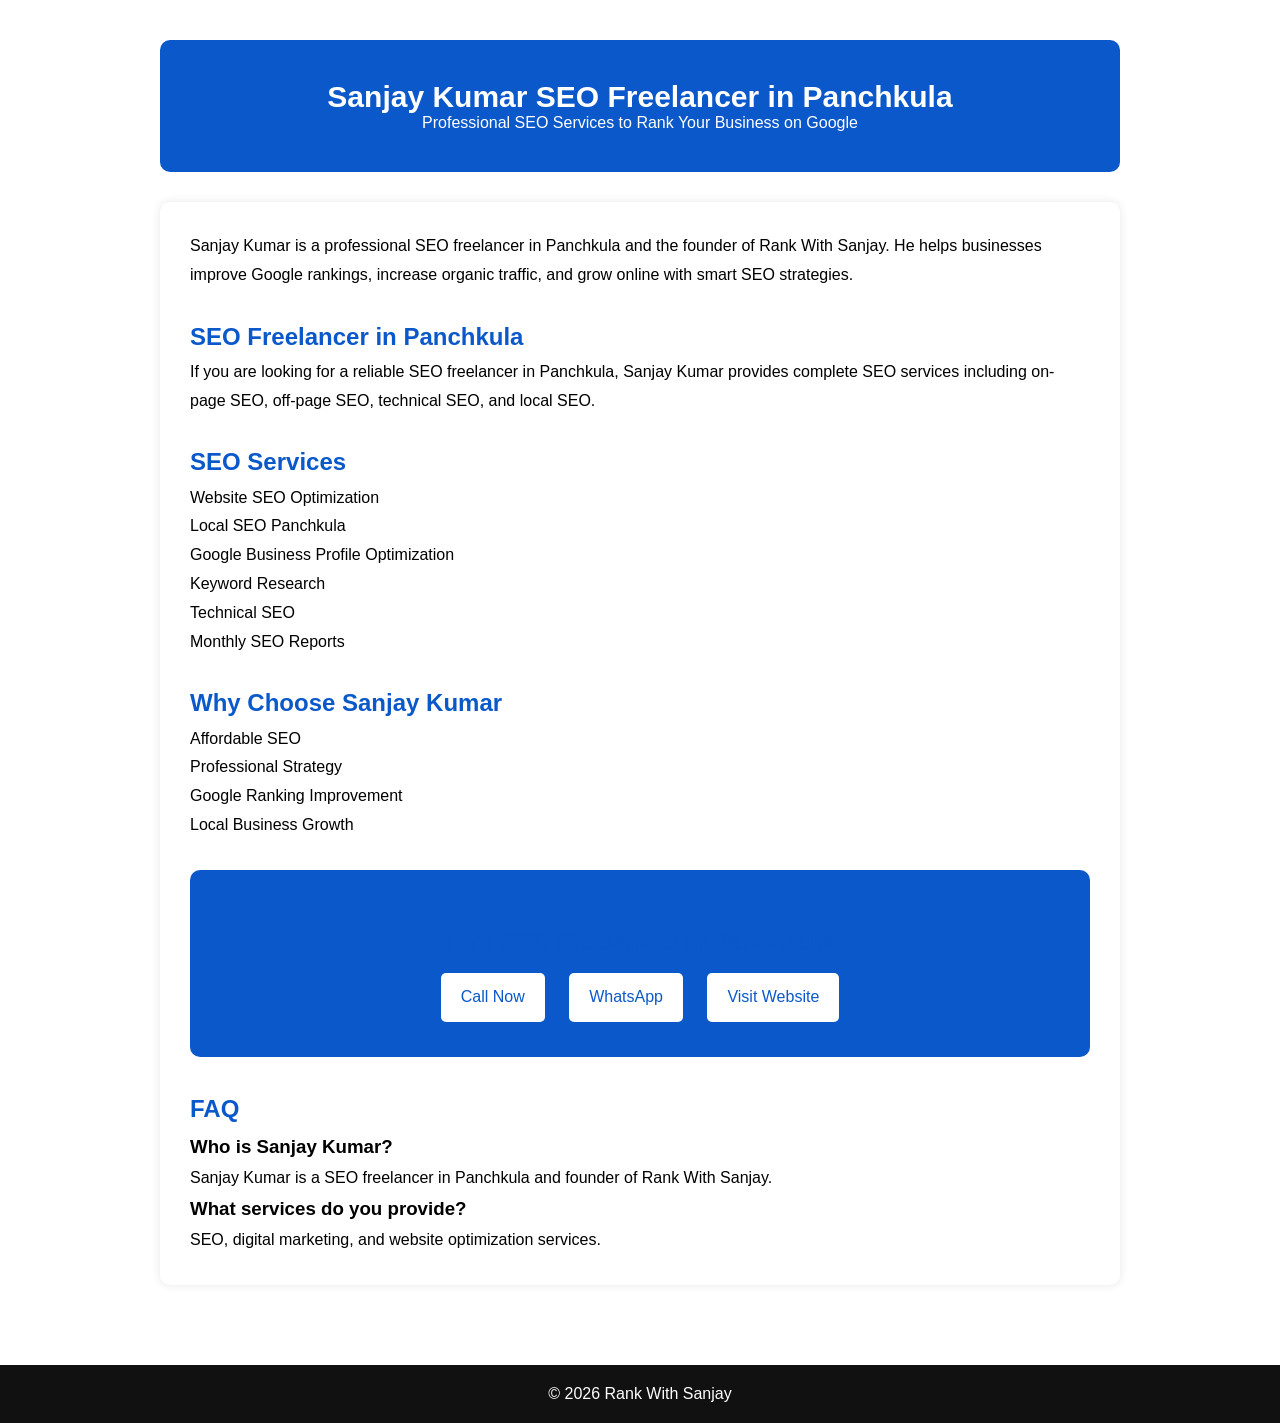
<file: seo-freelancer-in-panchkula.html>
<!DOCTYPE html>
<html lang="en">
<head>

<meta charset="UTF-8">
<meta name="viewport" content="width=device-width, initial-scale=1.0">

<title>Sanjay Kumar SEO Freelancer in Panchkula | Rank With Sanjay</title>

<meta name="description" content="Sanjay Kumar SEO Freelancer in Panchkula helping businesses rank on Google, increase organic traffic and grow online with professional SEO services.">

<meta name="keywords" content="SEO Freelancer Panchkula, Sanjay Kumar SEO Freelancer, SEO Expert Panchkula, Rank With Sanjay">

<link rel="canonical" href="https://rankwithsanjay.info/seo-freelancer-in-panchkula.html">

<link rel="stylesheet" href="./assets/css/style.css">

<style>

.blog-container{
max-width:1000px;
margin:auto;
padding:40px 20px;
}

.blog-hero{
background:#0a58ca;
color:white;
padding:40px;
border-radius:10px;
text-align:center;
margin-bottom:30px;
}

.blog-hero h1{
font-size:30px;
}

.blog-content{
background:white;
padding:30px;
border-radius:10px;
box-shadow:0 0 10px rgba(0,0,0,0.1);
line-height:1.8;
}

.blog-content h2{
margin-top:25px;
color:#0a58ca;
}

.cta-box{
background:#0a58ca;
color:white;
padding:25px;
text-align:center;
margin-top:30px;
border-radius:10px;
}

.cta-box a{
background:white;
color:#0a58ca;
padding:10px 20px;
text-decoration:none;
margin:10px;
display:inline-block;
border-radius:5px;
}

.faq{
margin-top:30px;
}

</style>

</head>

<body>

<!-- Header -->
<header class="header">
<div class="container">

</div>
</header>

<!-- Blog Section -->

<div class="blog-container">

<div class="blog-hero">
<h1>Sanjay Kumar SEO Freelancer in Panchkula</h1>
<p>Professional SEO Services to Rank Your Business on Google</p>
</div>

<div class="blog-content">

<p>
Sanjay Kumar is a professional SEO freelancer in Panchkula and the founder of Rank With Sanjay.
He helps businesses improve Google rankings, increase organic traffic, and grow online with smart SEO strategies.
</p>

<h2>SEO Freelancer in Panchkula</h2>

<p>
If you are looking for a reliable SEO freelancer in Panchkula, Sanjay Kumar provides complete SEO services
including on-page SEO, off-page SEO, technical SEO, and local SEO.
</p>

<h2>SEO Services</h2>

<ul>
<li>Website SEO Optimization</li>
<li>Local SEO Panchkula</li>
<li>Google Business Profile Optimization</li>
<li>Keyword Research</li>
<li>Technical SEO</li>
<li>Monthly SEO Reports</li>
</ul>

<h2>Why Choose Sanjay Kumar</h2>

<ul>
<li>Affordable SEO</li>
<li>Professional Strategy</li>
<li>Google Ranking Improvement</li>
<li>Local Business Growth</li>
</ul>

<div class="cta-box">

<h2>Hire SEO Freelancer in Panchkula</h2>

<a href="tel:7837660517">Call Now</a>

<a href="https://wa.me/917837660517">WhatsApp</a>

<a href="https://rankwithsanjay.info/">Visit Website</a>

</div>

<div class="faq">

<h2>FAQ</h2>

<h3>Who is Sanjay Kumar?</h3>
<p>Sanjay Kumar is a SEO freelancer in Panchkula and founder of Rank With Sanjay.</p>

<h3>What services do you provide?</h3>
<p>SEO, digital marketing, and website optimization services.</p>

</div>

</div>
</div>

<!-- Footer -->

<footer style="text-align:center;padding:20px;background:#111;color:white;margin-top:40px;">
© 2026 Rank With Sanjay
</footer>

</body>
</html>
</file>
<file: assets/css/style.css>
/*-----------------------------------*\
 * style.css
\*-----------------------------------*/

/**
 * copyright 2022 codewithsadee
 */





/*-----------------------------------*\
 * #CUSTOM PROPERTY
\*-----------------------------------*/

:root {

  /**
   * colors
   */

  --raw-seinna: hsl(24, 74%, 58%);
  --sizzling-sunrise: hsl(51, 95%, 54%);
  --scarlet: hsl(13, 96%, 47%);
  --black: hsl(0, 0%, 0%);
  --white: hsl(0, 0%, 100%);

  /**
   * typography
   */

  --ff-saira-stencil-one: "Saira Stencil One", sans-serif; 
  --ff-poppins: 'Poppins', sans-serif;
  --ff-roboto: 'Roboto', sans-serif;

  --fs-1: 2rem;
  --fs-2: calc(1.813rem + 1vw);
  --fs-3: calc(1.313rem + 1vw);
  --fs-4: 1.4rem;
  --fs-5: 1rem;
  --fs-6: 0.813rem;
  --fs-7: 0.75rem;

  --fw-400: 400;
  --fw-700: 700;

  /**
   * transition
   */

  --transition-1: 0.25s ease-in-out;

  /**
   * spacing
   */

  --section-padding: 80px;

  /**
   * radius
   */

  --radius-4: 4px;
  --radius-12: 12px;

}





/*-----------------------------------*\
 * #THEME COLORS
\*-----------------------------------*/

body.dark_theme {

  --bg-primary: hsl(0, 0%, 12%);
  --bg-secondary: hsl(0, 0%, 19%);
  --color-primary: hsl(0, 0%, 100%);
  --color-secondary: hsl(0, 0%, 62%);
  --card-shadow: hsla(0, 0%, 0%, 0.4);
  --input-bg: hsl(0, 0%, 16%);

  --shadow-1: 10px 10px 40px var(--card-shadow);

}

body.light_theme {

  --bg-primary: hsl(0, 0%, 90%);
  --bg-secondary: hsl(0, 0%, 100%);
  --color-primary: hsl(0, 0%, 12%);
  --color-secondary: hsl(0, 0%, 37%);
  --card-shadow: hsla(0, 0%, 0%, 0.1);
  --input-bg: hsl(0, 0%, 93%);

  --shadow-1: 10px 10px 40px var(--card-shadow);

}





/*-----------------------------------*\
 * #RESET
\*-----------------------------------*/

*, *::before, *::after {
  margin: 0;
  padding: 0;
  box-sizing: border-box;
}

li { list-style: none; }

a { text-decoration: none; }

a,
img,
time,
span,
input,
label,
select,
button,
textarea,
ion-icon { display: block; }

input,
button,
select,
textarea {
  background: none;
  border: none;
  font: inherit;
}

button,
select { cursor: pointer; }

input,
textarea { width: 100%; }

ion-icon { pointer-events: none; }

:is(a, button, select) {
  outline-color: var(--scarlet);
  outline-offset: 3px;
}

::selection {
  background: var(--color-primary);
  color: var(--bg-primary);
}

html {
  font-family: var(--ff-roboto);
  scroll-behavior: smooth;
}

body {
  background: var(--bg-primary);
  transition: var(--transition-1);
}

body.active { overflow: hidden; }





/*-----------------------------------*\
 * #REUSED STYLE
\*-----------------------------------*/

.container { padding-inline: 10px; }

.h1 {
  font-size: var(--fs-1);
  line-height: 1.2;
  font-weight: 400;
}

.h2,
.h3,
.h4 {
  color: var(--color-primary);
  font-family: var(--ff-poppins);
  line-height: 1.2;
}

.h2 { font-size: var(--fs-2); }

.h3 { font-size: var(--fs-3); }

.h4 { font-size: var(--fs-5); }

.w-100 { width: 100%; }

.btn {
  max-width: max-content;
  color: var(--color-primary);
  font-weight: var(--fw-700);
  text-transform: uppercase;
  letter-spacing: 0.5px;
  padding: 10px 25px;
  border: 1px solid transparent;
  border-radius: var(--radius-4);
  transition: var(--transition-1);
}

.btn-primary { border-color: var(--color-primary); }

.btn-primary:is(:hover, :focus) {
  background: var(--color-primary);
  color: var(--bg-primary);
}

.btn-secondary {
  background: var(--raw-seinna);
  border-color: var(--raw-seinna);
  color: var(--black);
}

.btn-secondary:is(:hover, :focus) { --raw-seinna: hsl(24, 74%, 64%); }

.section-subtitle {
  position: relative;
  color: var(--color-secondary);
  text-transform: uppercase;
  padding-bottom: 5px;
  margin-bottom: 20px;
}

.section-subtitle::after {
  content: "";
  position: absolute;
  top: 100%;
  left: 0;
  width: 60px;
  height: 2px;
  background: var(--color-secondary);
}

.section-title {
  max-width: 350px;
  margin-bottom: 30px;
}

.section-text {
  color: var(--color-secondary);
  line-height: 1.8;
  margin-bottom: 30px;
}

.tooltip {
  position: absolute;
  top: -40px;
  background: var(--raw-seinna);
  min-width: max-content;
  color: var(--white);
  font-size: 15px;
  font-weight: var(--fw-700);
  padding: 5px 10px;
  border-radius: var(--radius-4);
  box-shadow: var(--shadow-1);
  transform: translateY(-10px);
  opacity: 0;
  pointer-events: none;
  transition: var(--transition-1);
  z-index: 1;
}





/*-----------------------------------*\
 * #HEADER
\*-----------------------------------*/

.header {
  padding-block: 15px;
  position: fixed;
  top: 0;
  left: 0;
  width: 100%;
  transition: var(--transition-1);
  z-index: 4;
}

.header.active {
  padding-block: 12px;
  background: var(--bg-secondary);
  box-shadow: var(--shadow-1);
}

.header .container {
  display: flex;
  justify-content: space-between;
  align-items: center;
  gap: 10px;
}

.logo {
  position: relative;
  min-width: 77px;
  z-index: 2;
}

.logo a {
  color: var(--color-primary);
  font-family: var(--ff-saira-stencil-one);
}

.logo span {
  display: inline-block;
  color: var(--raw-seinna);
  margin-left: 2px;
}

.navbar-actions {
  display: flex;
  align-items: center;
  gap: 15px;
  margin-left: auto;
}

.navbar-actions select {
  color: var(--color-primary);
  width: 45px;
}

.navbar-actions option {
  background: var(--bg-primary);
  color: var(--color-primary);
}

.theme-btn {
  padding: 4px;
  width: 48px;
  background: var(--bg-secondary);
  border-radius: 100px;
  transition: var(--transition-1);
}

.header.active .theme-btn { background: var(--bg-primary); }

.theme-btn .icon {
  position: relative;
  left: 0;
  width: 20px;
  height: 20px;
  border-radius: 50px;
  box-shadow: inset 9px -6px var(--color-primary);
  transition: var(--transition-1);
}

.theme-btn.active .icon {
  left: 20px;
  box-shadow: inset 20px -20px var(--sizzling-sunrise);
}

.nav-toggle-btn {
  position: relative;
  transform: rotate(-55deg);
  transition: var(--transition-1);
  z-index: 2;
}

.nav-toggle-btn.active { transform: rotate(-45deg); }

.nav-toggle-btn span {
  width: 20px;
  height: 2px;
  background: var(--color-primary);
  margin: 5px;
  transition: var(--transition-1);
}

.nav-toggle-btn :is(.one, .three) { width: 10px; }

.nav-toggle-btn .one {
  margin-left: auto;
  transform-origin: left;
}

.nav-toggle-btn .three { transform-origin: right; }

.nav-toggle-btn.active .one { transform: rotate(90deg) translateX(-3px); }

.nav-toggle-btn.active .three { transform: rotate(90deg) translateX(3px); }

.navbar {
  position: fixed;
  background: var(--bg-secondary);
  top: 100%;
  left: 0;
  width: 100%;
  height: 100%;
  display: grid;
  place-items: center;
  visibility: hidden;
  transition: 0.75s cubic-bezier(0.71, 0.01, 0.24, 0.99);
  transition-delay: 0.5s;
  z-index: 1;
}

.navbar.active {
  top: 0;
  visibility: visible;
  transition-delay: 0s;
}

.navbar-list > li {
  margin-block: 20px;
  padding-inline: 50px;
  overflow: hidden;
}

.navbar-link {
  position: relative;
  width: max-content;
  margin-inline: auto;
  color: var(--color-primary);
  font-family: var(--ff-poppins);
  font-size: var(--fs-1);
  padding: 10px;
  transform: translateY(50px);
  transition: 0.75s cubic-bezier(0.68, -0.55, 0.27, 2);
}

.navbar.active .navbar-link {
  transform: translateY(0);
  transition-delay: 0.5s;
}

.navbar-link::before {
  content: "";
  position: absolute;
  top: 50%;
  transform: translateY(-50%);
  left: 0;
  height: 5px;
  width: 0;
  background: var(--raw-seinna);
  transition: var(--transition-1);
}

.navbar-link:is(:hover, :focus)::before { width: 100%; }





/*-----------------------------------*\
 * #HERO
\*-----------------------------------*/

main { overflow-x: hidden; }

.hero {
  min-height: 100vh;
  display: flex;
  flex-direction: column;
  justify-content: center;
  align-items: center;
  padding-top: 115px;
  margin-bottom: var(--section-padding);
}

.hero-banner {
  max-width: 400px;
  width: 125%;
  margin-bottom: 30px;
}

:is(.hero-social-list, .scroll-down) { display: none; }

.hero-content { max-width: 450px; }

.hero-title {
  text-align: center;
  margin-bottom: 30px;
}

.hero .btn-primary { margin-inline: auto; }





/*-----------------------------------*\
 * #STATS
\*-----------------------------------*/

.stats { padding-block: var(--section-padding); }

.stats-list {
  display: grid;
  gap: 30px;
}

.stats-card {
  background: var(--bg-secondary);
  display: flex;
  align-items: center;
  gap: 10px;
  padding: 25px;
  border-radius: var(--radius-12);
  box-shadow: var(--shadow-1);
  transition: var(--transition-1);
}

.stats-card:is(:hover, :focus) { transform: translateY(-5px); }

.stats-card .card-icon {
  background: var(--raw-seinna);
  width: 60px;
  height: 60px;
  display: grid;
  place-items: center;
  border-radius: 50%;
}

.stats-card .card-icon img {
  width: 70%;
  filter: invert(1);
}

.stats-card .card-title {
  width: calc(100% - 95px);
  color: var(--raw-seinna);
  text-align: center;
}

.stats-card .card-title strong {
  display: block;
  color: var(--color-primary);
  font-size: initial;
  line-height: 1.3;
  margin-top: 5px;
}

.stats-card > ion-icon { color: var(--color-secondary); }





/*-----------------------------------*\
 * #ABOUT
\*-----------------------------------*/

.about { padding-block: var(--section-padding); }

.about-banner {
  max-width: 400px;
  margin-inline: auto;
  margin-bottom: 80px;
}

.about .btn {
  max-width: unset;
  width: 100%;
}

.about .btn-secondary { margin-bottom: 10px; }





/*-----------------------------------*\
 * #SKILLS
\*-----------------------------------*/

.skills { padding-block: var(--section-padding); }

.skills-content { margin-bottom: 50px; }

.skills-toggle {
  background: var(--bg-secondary);
  position: relative;
  width: max-content;
  margin-inline: auto;
  display: flex;
  align-items: center;
  padding: 5px;
  border-radius: 100px;
  box-shadow: var(--shadow-1);
  z-index: 1;
}

.skills-toggle::before {
  content: "";
  position: absolute;
  top: 5px;
  left: 5px;
  bottom: 5px;
  width: 93px;
  background: var(--raw-seinna);
  border-radius: 100px;
  transition: var(--transition-1);
  z-index: -1;
}

.skills-toggle.active::before {
  left: 98px;
  width: 94px;
}

.toggle-btn {
  color: var(--color-primary);
  font-family: var(--ff-poppins);
  padding: 5px 25px;
  transition: var(--transition-1);
}

.toggle-btn.active { color: var(--white); }

.skills-box.active .skills-list,
.skills-box .tools-list { display: none; }

.skills-box .skills-list,
.skills-box.active .tools-list {
  display: flex;
  flex-wrap: wrap;
  justify-content: center;
  align-items: center;
  gap: 15px;
  animation: fadeIn 0.5s ease-out forwards;
}

@keyframes fadeIn {

  0% { opacity: 0; }
  100% { opacity: 1; }

}

.skill-card {
  position: relative;
  background: var(--bg-secondary);
  width: 80px;
  height: 80px;
  display: grid;
  place-items: center;
  border-radius: var(--radius-12);
  box-shadow: var(--shadow-1);
  cursor: help;
}

.skill-card:hover .tooltip {
  transform: translateY(0);
  opacity: 1;
}





/*-----------------------------------*\
 * #PROJECT
\*-----------------------------------*/

.project { padding-block: var(--section-padding); }

.project-list > li { margin-bottom: 25px; }

.project-card {
  position: relative;
  overflow: hidden;
  border-radius: var(--radius-12);
  box-shadow: 2px 4px 6px hsla(0, 0%, 0%, 0.2);
}

.project-card::after {
  content: "";
  position: absolute;
  inset: 0;
  border-radius: inherit;
  transition: var(--transition-1);
}

.project-card:is(:hover, :focus)::after {
  background: hsla(0, 0%, 100%, 0.1);
  backdrop-filter: blur(0.5px);
}

.project-card .card-content {
  position: absolute;
  bottom: 0;
  left: 0;
  width: 100%;
  padding: 20px;
}

.project-card .card-title { margin-bottom: 10px; }

.project-card :is(.card-title, .publish-date) {
  background: var(--bg-primary);
  padding: 6px 12px;
  width: max-content;
  box-shadow: var(--shadow-1);
  transform: translateY(20px);
  opacity: 0;
  transition: var(--transition-1);
}

.project-card .publish-date {
  font-size: var(--fs-6);
  color: var(--color-primary);
  transition-delay: 0s;
}

.project-card:is(:hover, :focus) :is(.card-title, .publish-date) {
  transform: translateY(0);
  opacity: 1;
}

.project-card:is(:hover, :focus) .publish-date { transition-delay: 0.1s; }

.load-more {
  font-size: var(--fs-4);
  color: var(--raw-seinna);
  text-decoration: underline;
  margin-inline: auto;
}





/*-----------------------------------*\
 * #CONTACT
\*-----------------------------------*/

.contact { padding-block: var(--section-padding); }

.contact-content { margin-bottom: 50px; }

.contact-list-item {
  display: flex;
  align-items: flex-start;
  gap: 15px;
  margin-bottom: 20px;
}

.contact-item-icon {
  font-size: 25px;
  color: var(--color-primary);
}

.contact-item-icon ion-icon { --ionicon-stroke-width: 40px; }

.contact-item-title { margin-bottom: 10px; }

.contact-list-item .contact-info {
  color: var(--color-secondary);
  font-style: normal;
  line-height: 1.6;
  transition: var(--transition-1);
}

.contact-info:not(address):is(:hover, :focus) { color: var(--color-primary); }

.contac-social-list {
  display: flex;
  flex-wrap: wrap;
  justify-content: flex-start;
  align-items: center;
  gap: 15px;
  padding-inline: 40px;
}

.contact-social-link {
  position: relative;
  background: var(--color-primary);
  color: var(--bg-primary);
  width: 35px;
  height: 35px;
  display: grid;
  place-items: center;
  border-radius: 50%;
  transition: var(--transition-1);
}

.contact-social-link:is(:hover, :focus) {
  background: var(--raw-seinna);
  color: var(--white);
}

.contact-social-link:is(:hover, :focus) .tooltip {
  transform: translateY(0);
  opacity: 1;
}

.contact-form {
  background: var(--bg-secondary);
  padding: 20px;
  border-radius: var(--radius-12);
  box-shadow: var(--shadow-1);
}

.form-wrapper { margin-bottom: 25px; }

.form-label {
  color: var(--color-primary);
  font-size: var(--fs-7);
  font-family: var(--ff-poppins);
  margin-bottom: 8px;
  margin-left: 5px;
}

.input-wrapper { position: relative; }

.input-field {
  background: var(--input-bg);
  color: var(--raw-seinna);
  padding: 10px;
  padding-left: 40px;
  border-radius: var(--radius-12);
  transition: var(--transition-1);
}

.input-wrapper ion-icon {
  position: absolute;
  top: 10px;
  left: 10px;
  color: var(--color-secondary);
  font-size: 20px;
  transition: var(--transition-1);
}

textarea.input-field {
  min-height: 60px;
  height: 120px;
  max-height: 200px;
  resize: vertical;
}

.input-field:focus { outline: 1px solid; }

.input-field:focus + ion-icon { color: var(--raw-seinna); }

.contact .btn-primary {
  max-width: unset;
  width: 100%;
  background: var(--color-primary);
  color: var(--bg-primary);
}





/*-----------------------------------*\
 * #FOOTER
\*-----------------------------------*/

.footer {
  background: var(--bg-secondary);
  padding-block: 20px;
  text-align: center;
  box-shadow: var(--shadow-1);
}

.footer .logo { margin-bottom: 15px; }

.copyright {
  color: var(--color-secondary);
  line-height: 1.6;
}

.copyright a {
  display: inline-block;
  color: var(--raw-seinna);
}





/*-----------------------------------*\
 * #GO TO TOP
\*-----------------------------------*/

.go-top {
  position: fixed;
  bottom: 80px;
  right: 25px;
  width: 45px;
  height: 45px;
  display: grid;
  place-items: center;
  font-size: 20px;
  color: var(--color-primary);
  border: 2px solid var(--color-primary);
  border-radius: 50%;
  opacity: 0;
  pointer-events: none;
  transform: translateY(10px);
  transition: var(--transition-1);
  z-index: 2;
}

.go-top.active {
  opacity: 1;
  pointer-events: all;
  transform: translateY(0);
}





/*-----------------------------------*\
 * #MEDIA QUERIES
\*-----------------------------------*/

/**
 * responsive for larger than 550px screen
 */

@media (min-width: 550px) {

  /**
   * REUSED STYLE
   */

  .container {
    max-width: 550px;
    margin-inline: auto;
  }

  .section-title { max-width: 380px; }



  /**
   * PROJECT
   */

  .project-list {
    column-count: 2;
    column-gap: 25px;
  }

  .project-list > li:first-child { column-span: all; }

}





/**
 * responsive for larger than 768px screen
 */

@media (min-width: 768px) {

  /**
   * REUSED STYLE
   */

  .container { max-width: 720px; }

  .section-title { max-width: 430px; }



  /**
   * STATS
   */

  .stats-list { grid-template-columns: 1fr 1fr; }



  /**
   * ABOUT
   */

  .btn-group {
    display: flex;
    justify-content: flex-start;
    align-items: center;
    gap: 20px;
  }

  .about .btn { max-width: max-content; }

  .about .btn-secondary { margin-bottom: 0; }



  /**
   * CONTACT
   */

  .contact-form {
    max-width: 450px;
    margin-inline: auto;
  }

}





/**
 * responsive for larger than 992px screen
 */

@media (min-width: 992px) {

  /**
   * CUSTOM PROPERTY
   */

  :root {

    /**
     * typography
     */

    --fs-2: 3rem;

    /**
     * spacing
     */

    --section-padding: 100px;

  }



  /**
   * REUSED STYLE
   */

  .container { max-width: 980px; }

  .section-content {
    position: relative;
    padding-left: 40px;
  }

  .section-subtitle {
    position: absolute;
    top: 0;
    left: 0;
    transform: rotate(0.75turn) translateX(-100%);
    transform-origin: left top;
    margin-bottom: 0;
  }

  .section-subtitle::after {
    top: 8px;
    left: auto;
    right: calc(100% + 20px);
  }



  /**
   * HEADER
   */

  .header { padding-block: 30px; }

  .header.active { padding-block: 15px; }

  .navbar-actions {
    order: 1;
    margin-left: 0;
  }

  .nav-toggle-btn { display: none; }

  .navbar { all: unset; }

  .navbar-link {
    transform: translateY(0);
    font-size: unset;
    padding-inline: 5px;
  }

  .navbar-list > li {
    margin: 0;
    padding: 0;
    overflow: visible;
  }

  .navbar-list {
    display: flex;
    justify-content: center;
    align-items: center;
    gap: 20px;
  }

  .navbar-link::before { height: 2px; }



  /**
   * HERO
   */

  .hero {
    position: relative;
    padding-top: 0;
    height: 100vh;
  }

  .hero-banner {
    max-width: unset;
    height: 100%;
    margin-bottom: 0;
  }

  .hero img {
    height: 100%;
    width: auto;
    margin-inline: auto;
  }

  .hero-content {
    --color-primary: var(--white);

    position: absolute;
    top: 50%;
    filter: drop-shadow(2px 4px 10px var(--black));
  }

  .hero .btn-primary:is(:hover, :focus) { color: hsl(0, 0%, 12%); }

  .hero-social-list {
    display: block;
    position: absolute;
    bottom: 92px;
    left: -30px;
  }

  .hero-social-list::after {
    content: "";
    position: absolute;
    bottom: -40px;
    left: 13px;
    width: 2px;
    height: 30px;
    background: var(--color-secondary);
  }

  .hero-social-link {
    position: relative;
    color: var(--color-secondary);
    margin-block: 5px;
    padding: 5px;
    font-size: 18px;
    transition: var(--transition-1);
  }

  .hero-social-link:is(:hover, :focus) { color: var(--color-primary); }

  .hero-social-link .tooltip {
    --trans-x: 10px;

    left: calc(100% + 10px);
    top: 50%;
    transform: translateY(-50%) translateX(var(--trans-x));
  }

  .hero-social-link:is(:hover, :focus) .tooltip {
    --trans-x: 0;
    opacity: 1;
  }

  .scroll-down {
    display: block;
    position: absolute;
    bottom: 80px;
    right: -30px;
    color: var(--color-secondary);
    font-size: 1.125rem;
    text-transform: uppercase;
    transform: rotate(90deg);
    transform-origin: top right;
  }

  .scroll-down::after {
    content: "";
    position: absolute;
    top: 8px;
    right: -50px;
    width: 30px;
    height: 2px;
    background: var(--color-secondary);
  }



  /**
   * STATS
   */

  .stats-list { grid-template-columns: repeat(3, 1fr); }

  .stats-card { height: 100%; }




  /**
   * ABOUT
   */

  .about {
    display: grid;
    grid-template-columns: 1fr 1fr;
    align-items: center;
    gap: 30px;
  }

  .about-banner { margin-bottom: 0; }




  /**
   * SKILLS
   */

  .skills {
    display: grid;
    grid-template-columns: 1fr 1fr;
    align-items: center;
    gap: 50px;
  }

  .skills-content { margin-bottom: 0; }

  .skills-toggle { margin-inline: 0; }



  /**
   * PROJECT
   */

  .project-list { column-count: 3; }

  .project-list > li:first-child {
    column-span: unset;
    margin: 25px;
    margin-left: 0;
  }



  /**
   * CONTACT
   */

  .contact {
    display: grid;
    grid-template-columns: 1fr 1fr;
    gap: 30px;
  }

  .contact-content { margin-bottom: 0; }

  .contact-form { width: 100%; }

  .contact-list { margin-left: -40px; }



  /**
   * FOOTER
   */

  .footer .container {
    display: flex;
    justify-content: space-between;
    align-items: center;
  }

  .footer .logo { margin-bottom: 0; }

}





/**
 * responsive for larger than 1200px screen
 */

@media (min-width: 1200px) {

  /**
   * REUSED STYLE
   */

  .container { max-width: 1150px; }

  .section-title { max-width: 460px; }




  /**
   * HERO
   */

  .hero-social-list { left: -80px; }

  .scroll-down { right: -80px; }




  /**
   * ABOUT
   */

  .about-banner { max-width: 450px; }

}


/* BOTTOM NAV – MOBILE + DESKTOP */
.mobile-bottom-nav {
  position: fixed;
  bottom: 0;
  left: 0;
  width: 100%;
  /* background: linear-gradient(to right, #edeef0, #dde2e2); */
  background-color: #f8f7f7;
 
  box-shadow: 0 -2px 10px rgba(0,0,0,0.1);
  display: flex;
  justify-content: space-around;
  padding: 10px 0;
  z-index: 9999;
}

.mobile-bottom-nav .nav-item {
  display: flex;
  flex-direction: column;
  align-items: center;
  text-decoration: none;
  color: #2842b3;
  font-size: 12px;
}

.mobile-bottom-nav .nav-item i {
  font-size: 22px;
  margin-bottom: 5px;
  color: #2842b3;
}

.mobile-bottom-nav .nav-item span {
  font-weight: 500;
}

/* DESKTOP FLOATING ICONS – OPTIONAL */
@media (max-width: 768px) {
  .desktop-floating-icons {
    display: none !important;
  }
  body {
    padding-bottom: 70px;
  }
}

/* DESKTOP CENTER LOOK (OPTIONAL) */
@media (min-width: 992px) {
  .mobile-bottom-nav {
    max-width: 520px;
    left: 50%;
    transform: translateX(-50%);
    border-radius: 16px 16px 0 0;
  }
}
/* BOTTOM NAV – MOBILE + DESKTOP */
.mobile-bottom-nav {
  position: fixed;
  bottom: 0;
  left: 0;
  width: 100%;
  /* background: linear-gradient(to right, #edeef0, #dde2e2); */
  background-color: #f8f7f7;
 
  box-shadow: 0 -2px 10px rgba(0,0,0,0.1);
  display: flex;
  justify-content: space-around;
  padding: 10px 0;
  z-index: 9999;
}

.mobile-bottom-nav .nav-item {
  display: flex;
  flex-direction: column;
  align-items: center;
  text-decoration: none;
  color: #1a1b1b;
  font-size: 12px;
}

.mobile-bottom-nav .nav-item i {
  font-size: 22px;
  margin-bottom: 5px;
  color: #0f0f0f;
}

.mobile-bottom-nav .nav-item span {
  font-weight: 500;
}

/* DESKTOP FLOATING ICONS – OPTIONAL */
@media (max-width: 768px) {
  .desktop-floating-icons {
    display: none !important;
  }
  body {
    padding-bottom: 70px;
  }
}

/* DESKTOP CENTER LOOK (OPTIONAL) */
@media (min-width: 992px) {
  .mobile-bottom-nav {
    max-width: 520px;
    left: 50%;
    transform: translateX(-50%);
    border-radius: 16px 16px 0 0;
  }
}
</file>
